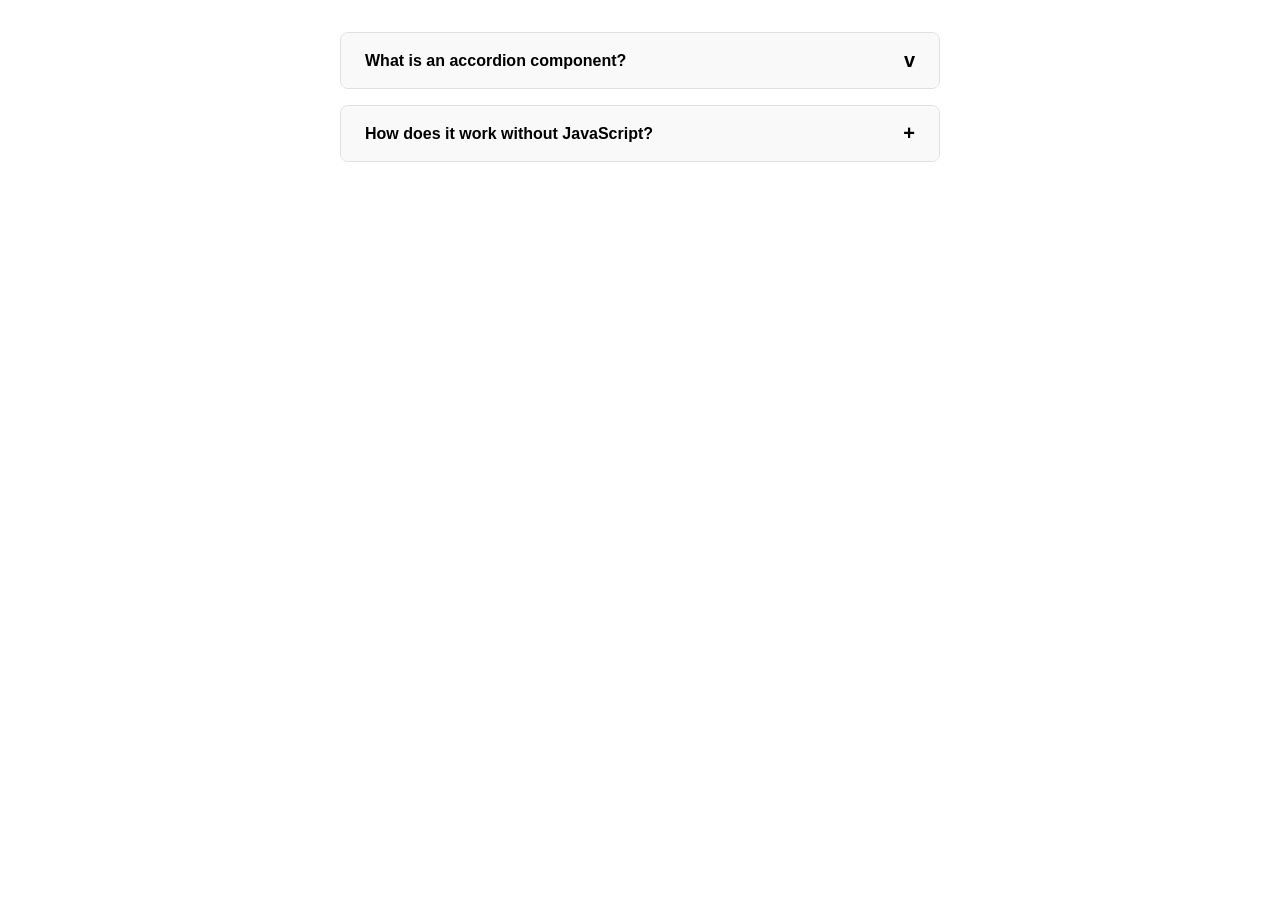
<file: copy.html>
<!DOCTYPE html>
<html lang="en">
<head>
    <meta charset="UTF-8">
    <meta name="viewport" content="width=device-width, initial-scale=1.0">
    <title>Document</title>
    <link rel="stylesheet" href="copy.css">
</head>
<body>
    <!-- HTML Structure -->
<div class="accordion-container">
  
  <details class="accordion-item">
    <summary class="accordion-header">
      What is an accordion component?
      <span class="accordion-icon">v</span>
    </summary>
    <div class="accordion-content">
      <p>An accordion is a UI design pattern that lets users expand and collapse sections of content. It helps keep pages organized and reduces visual clutter.</p>
    </div>
  </details>

  <details class="accordion-item">
    <summary class="accordion-header">
      How does it work without JavaScript?
      <span class="accordion-icon">+</span>
    </summary>
    <div class="accordion-content">
      <p>It uses the native HTML5 &lt;details&gt; tag. The browser handles the open and close states automatically when a user clicks the &lt;summary&gt; element.</p>
    </div>
  </details>

</div>

</body>
</html>
</file>
<file: copy.css>
/* CSS Styling & Pure CSS Animation */
.accordion-container {
  max-width: 600px;
  margin: 2rem auto;
  font-family: sans-serif;
}

.accordion-item {
  border: 1px solid #e0e0e0;
  border-radius: 8px;
  margin-bottom: 1rem;
  overflow: hidden;
  background: #ffffff;
}

/* Hide the browser's default list marker arrow */
.accordion-header::-webkit-details-marker {
  display: none;
}
.accordion-header {
  list-style: none;
  display: flex;
  justify-content: space-between;
  align-items: center;
  padding: 1rem 1.5rem;
  font-weight: 600;
  cursor: pointer;
  background-color: #f9f9f9;
  user-select: none;
}

.accordion-header:hover {
  background-color: #f0f0f0;
}

/* Visual Anchor: Rotate the icon when open */
.accordion-item[open] .accordion-icon {
  transform: rotate(45deg);
}

.accordion-icon {
  font-size: 1.25rem;
  transition: transform 0.2s ease;
}

/* The expanding animation container */
.accordion-content {
  box-sizing: border-box;
  padding: 0 1.5rem;
  max-height: 0;
  overflow: hidden;
  transition: max-height 0.3s ease-out, padding 0.3s ease-out;
}

/* When the details tag has the [open] attribute, expand the content */
.accordion-item[open] .accordion-content {
  max-height: 200px; /* Adjust based on your estimated text height */
  padding: 1rem 1.5rem;
}
</file>
